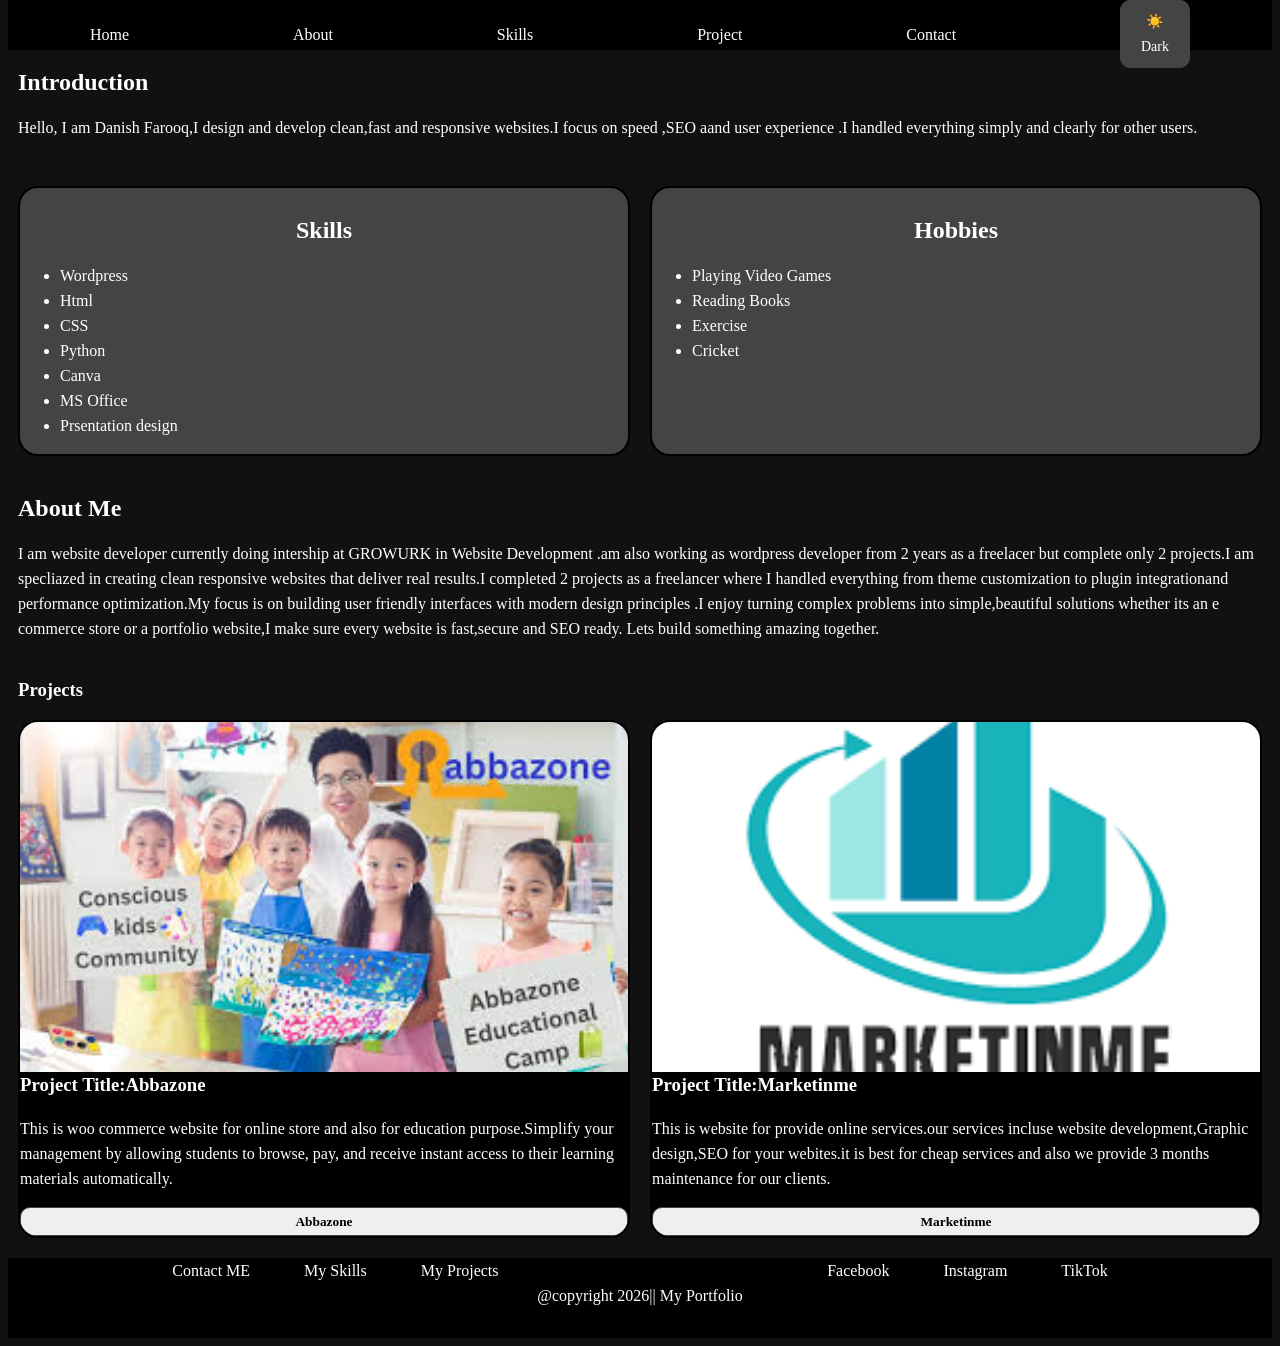
<file: index.html>
<!DOCTYPE html>
<html lang="en">
<head>
    <meta charset="UTF-8">
    <meta name="viewport" content="width=device-width, initial-scale=1.0">
    <title>Home Page</title>
    <link rel="stylesheet" href="style.css">
</head>
<body class="dark">
    <header>
        <nav id="nav_header">
    <a href="index.html" target=" ">Home</a>
    <a href="About.html" target=" ">About</a>
    <a href="Skills.html " target=" ">Skills</a>
    <a href="Project.html " target=" "> Project</a>
    <a href="Contact.html" target=" ">Contact</a>
    <button id="theme-toggle">Theme</button>  
    </nav>
    </header>

    <!-- Start of main body -->
    <main id="container">

        <!-- Hero Page starts -->
    <article>
        <h1>Introduction</h1>
        <p>Hello, I am Danish Farooq,I design and develop clean,fast and responsive websites.I focus on speed ,SEO aand user experience .I handled everything simply and clearly for other users. </p>
    </article>
       <Article>
        
        <div class="project_container">  <!--used for making Cards -->
        <div class="divproject_container customskill">
            <h1>Skills</h1>
        <ul> <!--used for making list -->
           <li>Wordpress</li>
            <li>Html</li>
            <li>CSS</li>
            <li>Python</li>
            <li>Canva</li>
            <li>MS Office</li>
            <li>Prsentation design</li>
        </ul>
        </div>
        <div class="divproject_container customskill">
           <h1>Hobbies</h1>
        <ul>
           <li>Playing Video Games</li>
            <li>Reading Books</li>
            <li>Exercise</li>
            <li>Cricket</li>
            
        </div>
        </div class="project_container">
    </Article>
    
    <article>
        <h1>About Me</h1>

        <article id="about-container">  <!--used for making cards-->

        <p>I am website developer currently doing intership at GROWURK in Website Development .am also working as wordpress developer from 2 years as a freelacer but complete only 2 projects.I am specliazed in creating clean responsive websites that deliver real results.I completed 2 projects as a freelancer where I handled everything from theme customization to plugin integrationand performance optimization.My focus is on building user friendly interfaces with modern design principles .I enjoy turning complex problems into simple,beautiful solutions whether its an e commerce store or a portfolio website,I make sure every website is fast,secure and SEO ready.
            Lets build something amazing together.
        </p>
    </article>
    <article>
     <h1>Projects</h1>
    <div class="project_container">
        <div class="divproject_container">
            <div class="proj_image pic1"></div>
            <h3>Project Title:Abbazone</h3>
            <p> This is woo commerce website for online store and also for education purpose.Simplify your management by allowing students to browse, pay, and receive instant access to their learning materials automatically.</p>
            <a href="http://gotoabba.com/" target="_blank">
               <button class="project-button">Abbazone</button>
            </a>



        </div>
        <div class="divproject_container">
            <div class="proj_image pic2"></div>
            <h3>Project Title:Marketinme</h3>
            <p> This is website for provide online services.our services incluse website development,Graphic design,SEO for your webites.it is best for cheap services and also we provide 3 months maintenance for our clients. </p>
        
            <a href="https://marketinme.com/" target="_blank">
               <button class="project-button">Marketinme</button>
            </a>
            </div>
              
    </div class="project_container">
    </article>
   </main>  <!--End of main section-->

   <fOOTER>  <!--Start of footer and use flexbox -->
    <div id="footer_div">
    <nav id="nav_footer">
        
            <div>
       
        <a href="Contact.html" target="_blank">Contact ME</a>
        <a href="Skills.html" target="_blank" >My Skills</a>
        <a href="Project.html" target="_blank">My Projects</a>
            </div>
         <div>
<a href="https://www.facebook.com/share/1AMpvAqiJA/" target="_blank">Facebook</a>
<a href="https://www.instagram.com/danishrajuu?utm_source=qr&igsh=MWZsanl0ZXQ0dnlyeQ==" target="_blank">Instagram </a>
<a href="https://www.tiktok.com/@danishraja656?_r=1&_t=ZT-96NOzCfOlmY" target="_blank">TikTok</a>
        </div>
       
    </nav>
     </div>
    <p>@copyright 2026|| <a href="index.html">My Portfolio</a></p>
   </fOOTER>
    
   <script src="app.js"></script>
</body>
</html>
</file>
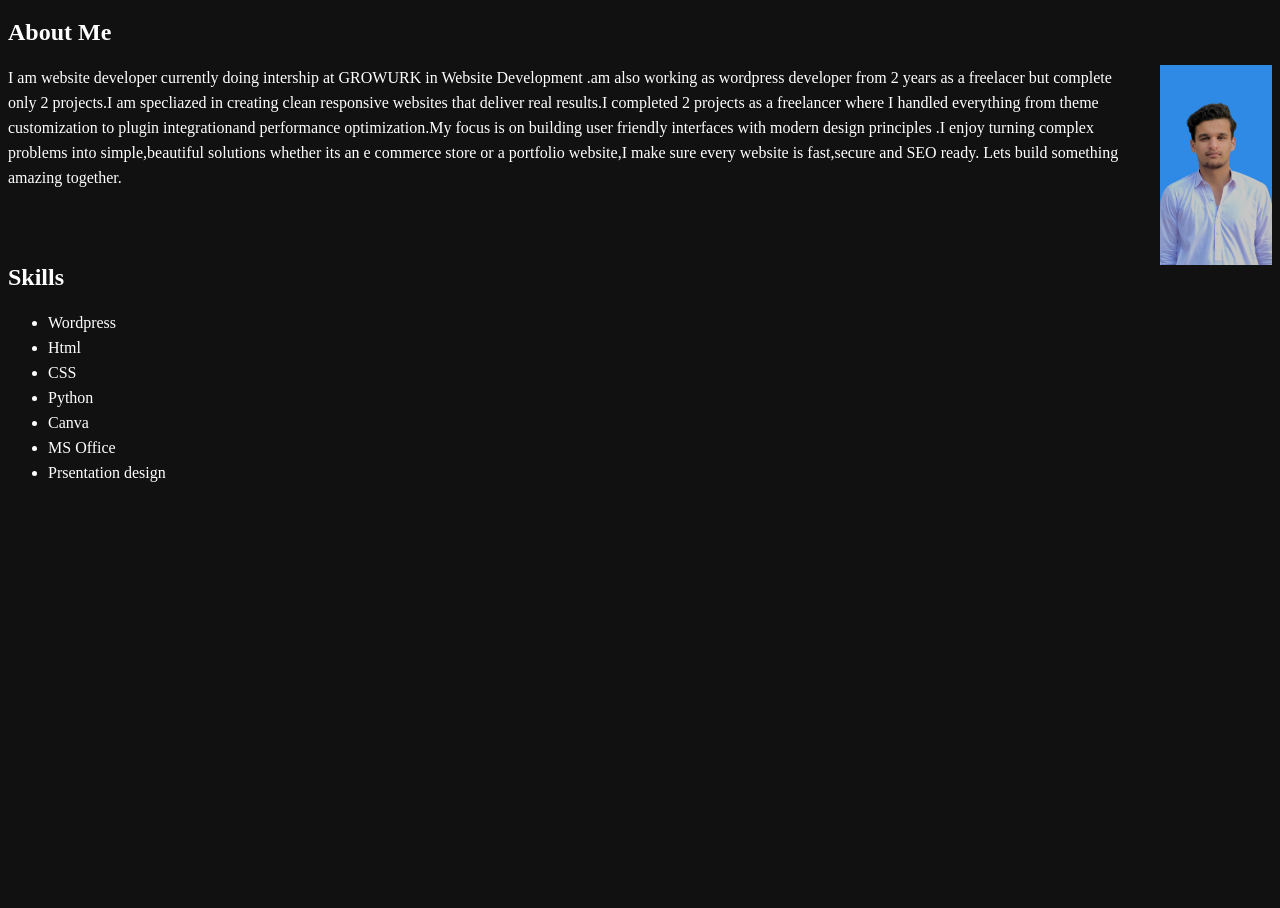
<file: About.html>
<!DOCTYPE html>
<html lang="en">
<head>
    <meta charset="UTF-8">
    <meta name="viewport" content="width=device-width, initial-scale=1.0">
    <title>About Page</title>
      <link rel="stylesheet" href="style.css">
</head>
<body class="dark">
    <article >
        <h1>About Me</h1>
        <article id="about-container">
        <p>I am website developer currently doing intership at GROWURK in Website Development .am also working as wordpress developer from 2 years as a freelacer but complete only 2 projects.I am specliazed in creating clean responsive websites that deliver real results.I completed 2 projects as a freelancer where I handled everything from theme customization to plugin integrationand performance optimization.My focus is on building user friendly interfaces with modern design principles .I enjoy turning complex problems into simple,beautiful solutions whether its an e commerce store or a portfolio website,I make sure every website is fast,secure and SEO ready.
            Lets build something amazing together.
        </p>
        <img id="aboutpic" src="CV.jpeg" alt="Pic of Danish Farooq">
       
        </article>
        <h2>Skills</h2>
        <ul>
            <li>Wordpress</li>
            <li>Html</li>
            <li>CSS</li>
            <li>Python</li>
            <li>Canva</li>
            <li>MS Office</li>
            <li>Prsentation design</li>

        </ul>
    </article>
    <script src="app.js"></script>
</body>
</html>
</file>
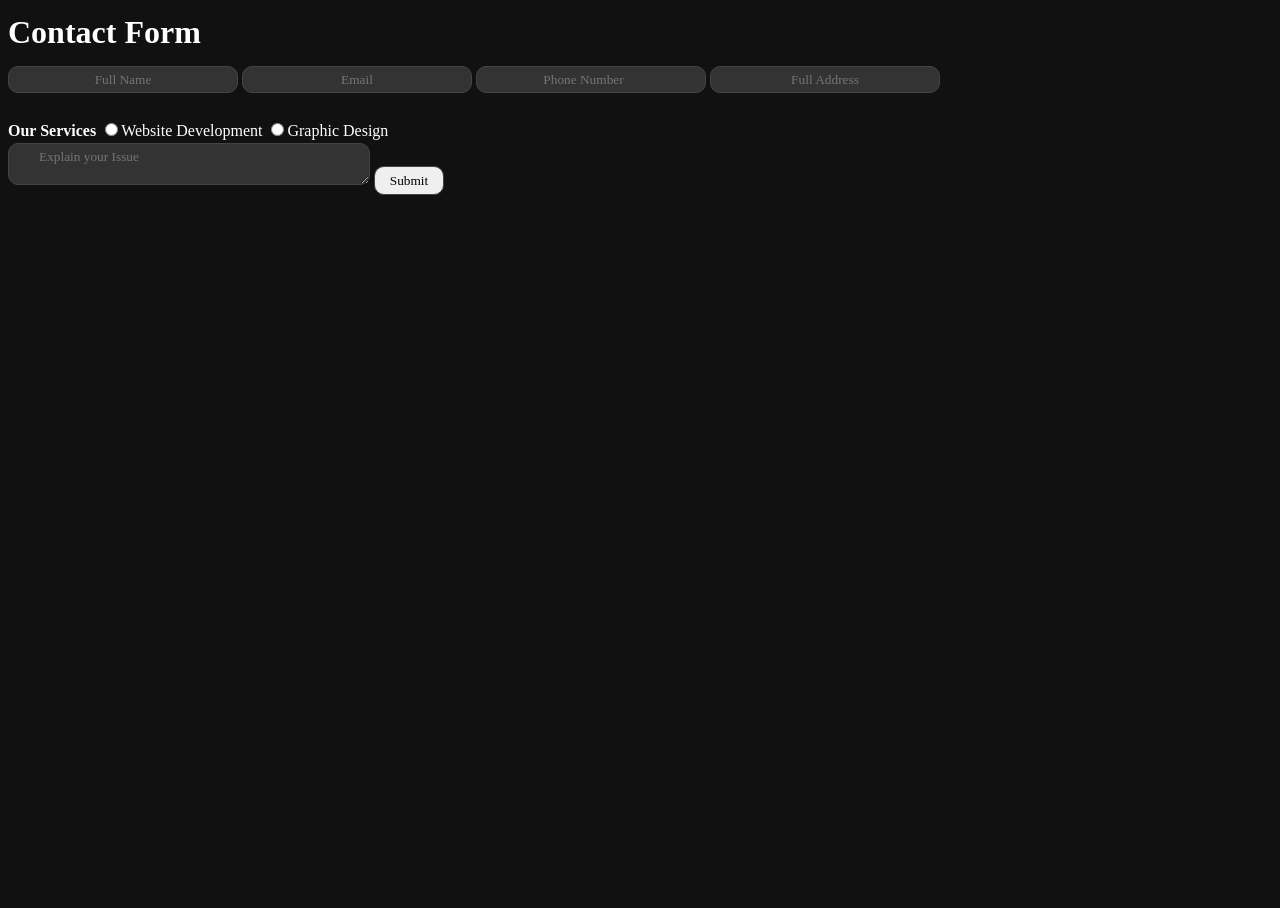
<file: Contact.html>
<!DOCTYPE html>
<html lang="en">
<head>
    <meta charset="UTF-8">
    <meta name="viewport" content="width=device-width, initial-scale=1.0">
    <title>Contact Page</title>
      <link rel="stylesheet" href="style.css">
</head>
<body class="dark">
    <h1>Contact Form</h1>
    <form action="thank-you.html" method="get"">
        <input type="text" placeholder="Full Name">
        <input type="text" placeholder="Email">
        <input type="number" placeholder="Phone Number">
        <input type="Text" placeholder="Full Address">
        <br>
        <br>
        <b>Our Services</b>
        <label for ="1">
            <input type="radio" value="Website Development" name="services" id="1">Website Development
            </label>
            <label for="2">
            <input type="radio" value="Graphic Design" name="services" id="2">Graphic Design
        </label>
        <br>
        <textarea type="Feedback" placeholder="Explain your Issue"></textarea>


        <button>Submit</button>
        


    </form>
    <script src="app.js"></script>
</body>
</html>
</file>
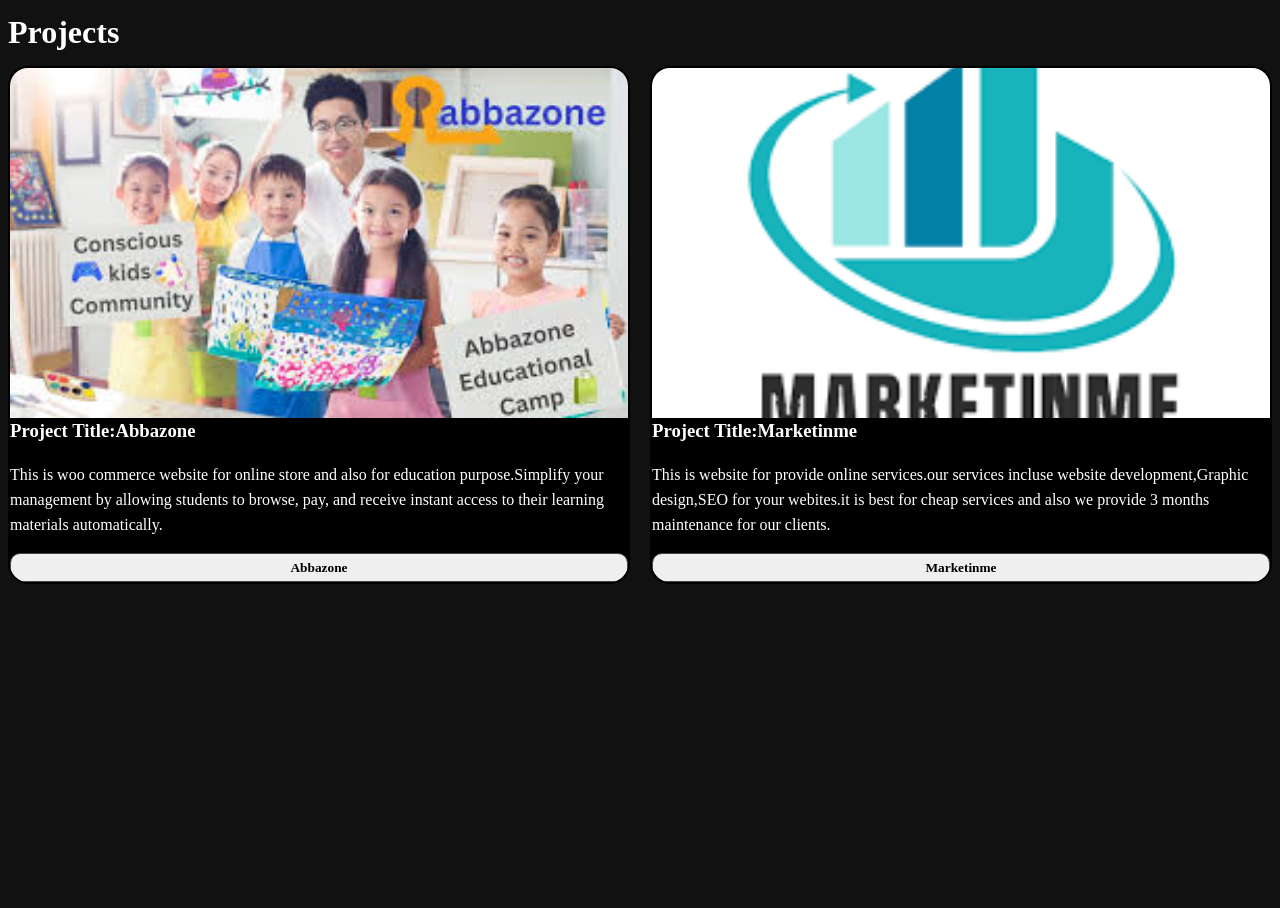
<file: Project.html>
<!DOCTYPE html>
<html lang="en">
<head>
    <meta charset="UTF-8">
    <meta name="viewport" content="width=device-width, initial-scale=1.0">
    <title>Project</title>
      <link rel="stylesheet" href="style.css">
</head>
<body class="dark">
    <h1>Projects</h1>
    <div class="project_container">
        <div class="divproject_container">
            <div class="proj_image pic1"></div>
            <h3>Project Title:Abbazone</h3>
            <p> This is woo commerce website for online store and also for education purpose.Simplify your management by allowing students to browse, pay, and receive instant access to their learning materials automatically.</p>
              <a href="http://gotoabba.com/" target="_blank">
               <button class="project-button">Abbazone</button>
            </a>
            



        </div>
        <div class="divproject_container">
            <div class="proj_image pic2"></div>
            <h3>Project Title:Marketinme</h3>
            <p> This is website for provide online services.our services incluse website development,Graphic design,SEO for your webites.it is best for cheap services and also we provide 3 months maintenance for our clients. </p>
             <a href="https://marketinme.com/" target="_blank">
               <button class="project-button">Marketinme</button>
            </a>
            
            </div>
              
    </div class="project_container">
    <script src="app.js"></script>
</body>
</html>
</file>
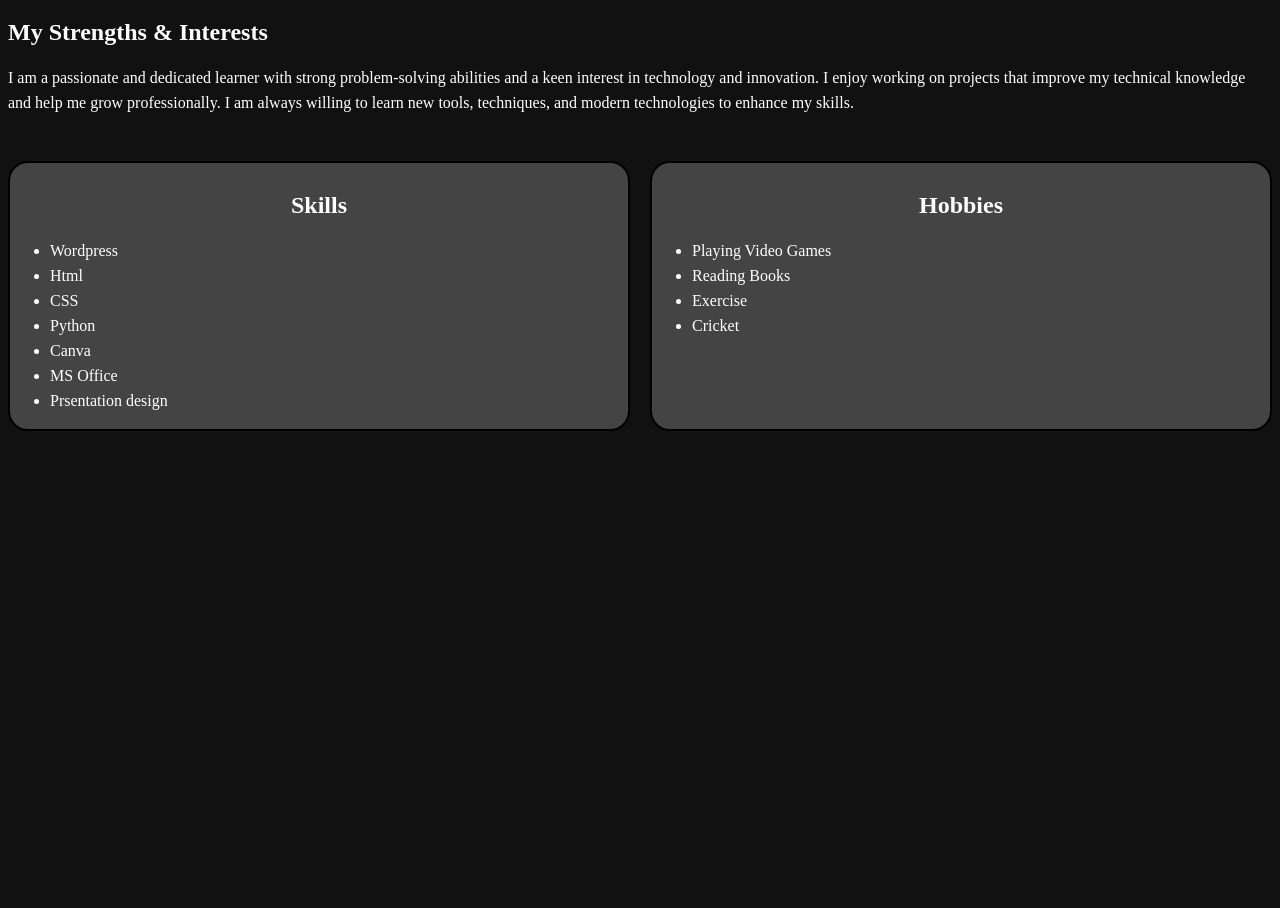
<file: Skills.html>
<!DOCTYPE html>
<html lang="en">
<head>
    <meta charset="UTF-8">
    <meta name="viewport" content="width=device-width, initial-scale=1.0">
    <title>Skills Page</title>
      <link rel="stylesheet" href="style.css">
</head class="dark" >
<body class="dark">
    <Article>
        <h1>My Strengths & Interests</h1>
        <p>I am a passionate and dedicated learner with strong problem-solving abilities and a keen interest in technology and innovation. I enjoy working on projects that improve my technical knowledge and help me grow professionally. I am always willing to learn new tools, techniques, and modern technologies to enhance my skills.</p>
        
        <div class="project_container">
        <div class="divproject_container customskill">
            <h1>Skills</h1>
        <ul>
           <li>Wordpress</li>
            <li>Html</li>
            <li>CSS</li>
            <li>Python</li>
            <li>Canva</li>
            <li>MS Office</li>
            <li>Prsentation design</li>
        </ul>
        </div>
        <div class="divproject_container customskill">
           <h1>Hobbies</h1>
        <ul>
           <li>Playing Video Games</li>
            <li>Reading Books</li>
            <li>Exercise</li>
            <li>Cricket</li>
            
        </div>
        </div class="project_container">
    </Article>
    <script src="app.js"></script>
</body>
</html>
</file>
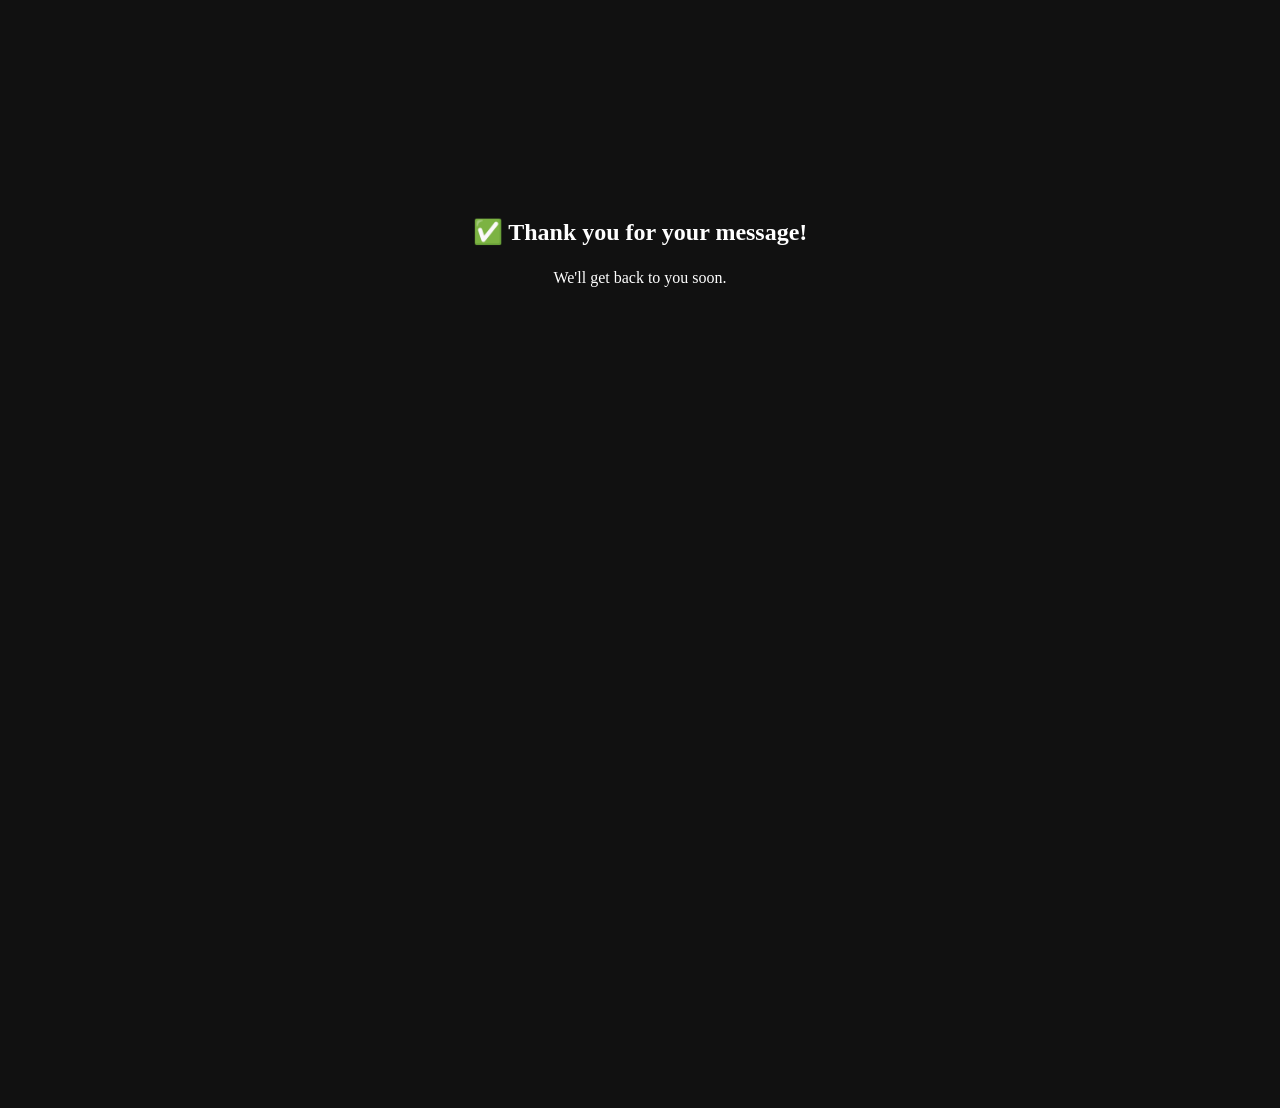
<file: thank-you.html>
<!DOCTYPE html>
<html>
<head><title>Thank You!</title></head>
<link rel="stylesheet" href="style.css">
<body class="dark">
    <article id="thankyou">
        
    <h1 id="thankyou_heading">✅ Thank you for your message!</h1>
  
    <p>We'll get back to you soon.</p>
    </article>
    <script src="app.js"></script>
</body>
</html>
</file>
<file: style.css>
/* for Entire Website */
*{
    
    margin-top: 0px;
    border:0px;
    text-decoration: none;
    font:black;
    font-family: 'Times New Roman', Times, serif;
    line-height: 25px;

}
/* Nav Parent class use Flexbox */

#nav_header{
    max-width:100%;
    display :flex;
    justify-content:space-around;
    align-items: center;
    flex-wrap: wrap; /* For responsiveness*/
    background-color: black;
     color:white;
     height:50px;
}
#nav_header a{
    color:white;
}
/* MAke Main body container for footer setting */
#container{
     padding:0 10px 0 10px;
}


body{
    min-height: 100vh;
    display: flex;
    flex-direction: column;


}

main{
    flex:1;
}

/* For input and textarea setting */
input, textarea{
    color:black;
    border:1px solid #444;
    border-radius: 10px;
    
    padding:0 30px;
   
}
textarea{
    height:40px;
    width:300px;
}

input::placeholder{
    text-align: center;
}

button{
    border:1px solid #444;
    border-radius: 10px;
    width:70px;
}
/* About Page USe Flexbox */
#about-container{
    display:flex;
    gap:20px;
    
}
#aboutpic{
    height:200px;
    width:250px;
}


/* For Project page use grid layout */
.project_container{
    display:grid;
    grid-template-columns: repeat(2, 1fr);
    color: white;
    gap:20px;
}

/* Customizing Cards */
.divproject_container{
    border:2px solid rgb(0, 0, 0);
    border-radius: 20px;
    background-color: black;
    min-height: 200px;
    transition: box-shadow 0.3s ease;
    overflow: hidden;
    margin-bottom: 20px;
}

/* Card Hover */
.divproject_container:hover{
    box-shadow:0 0 20px rgb(3, 138, 191);
}

.project-button{
    width:100%;
    font-weight: bolder;
}

.proj_image{
    width:100%;
    height:350px;
    
    

   
}

/* set image in div in project page for cards */
.pic1{
    background-image: url(abbazone.PNG);  
    background-size: cover;
    background-position: center;
    background-repeat: no-repeat;

}

.pic2{
 background-image: url(marlogo.png); 
 background-size: cover;
  background-position: center;
    background-repeat: no-repeat;


}
/* All buttons hover effect */
button:hover{
    background-color: aquamarine;


}
/* Skill Page */


.customskill{
    background-color: #444;
    margin-top: 30px;
    padding-top: 10px;
    margin-bottom: 20px;
}

.customskill h1{
    text-align: center;
}

/* for increase margin for h1 */
h1{
    margin-top: 20px;
}


/* For Responsive in Tablet and Desktop */
@media (max-width:1024px){
    form{
        display:flex;
        flex-direction: column;
        gap:15px;
    }
    textarea{
        width:100px;
    }

}
@media (max-width:767px){
    form{
        display:flex;
        flex-direction: column;
        gap:15px;
    }
    textarea{
        width:100px;
    }
    .project_container{
    
    grid-template-columns:1fr;
    
    
}
}

/* Use flexbox for footer */
#nav_footer{
    
     display :flex;
    justify-content:space-around;
    align-items: center;
    flex-direction: row;
    color:white;
}
#nav_footer a{
    color:white;
    margin:0 25px;
}
footer {
     background-color: black;
     color:white;
     height:80px;
}
footer p{
    text-align: center;
}
footer p a{
    color:white;
}

.dark{
    background-color:black;
    color:white;
}
.light{
    background-color:white;
    color:black;
}
body.dark{
    background-color:black;
    color:white;

}


/* Theme button improvements */
#theme-toggle {
    cursor: pointer;
    padding: 8px 16px;
    font-size: 14px;
    transition: all 0.3s ease;
    background: #444;
    color: white;
}

#theme-toggle:hover {
    background: aquamarine;
    transform: scale(1.05);
}

/* Better theme overrides */
body.dark {
    background-color: #111 !important;
    color: white !important;
}

body.light {
    background-color: #f8f9fa !important;
    color: #333 !important;
}


body.dark input,
body.dark textarea {
    background-color: #333 !important;
    color: white !important;
}

body.light input,
body.light textarea {
    background-color: white !important;
    color: black !important;
}

#thankyou{
    Height:100vh;
    padding-top: 200px;
    text-align: center;
    
    
}
</file>
